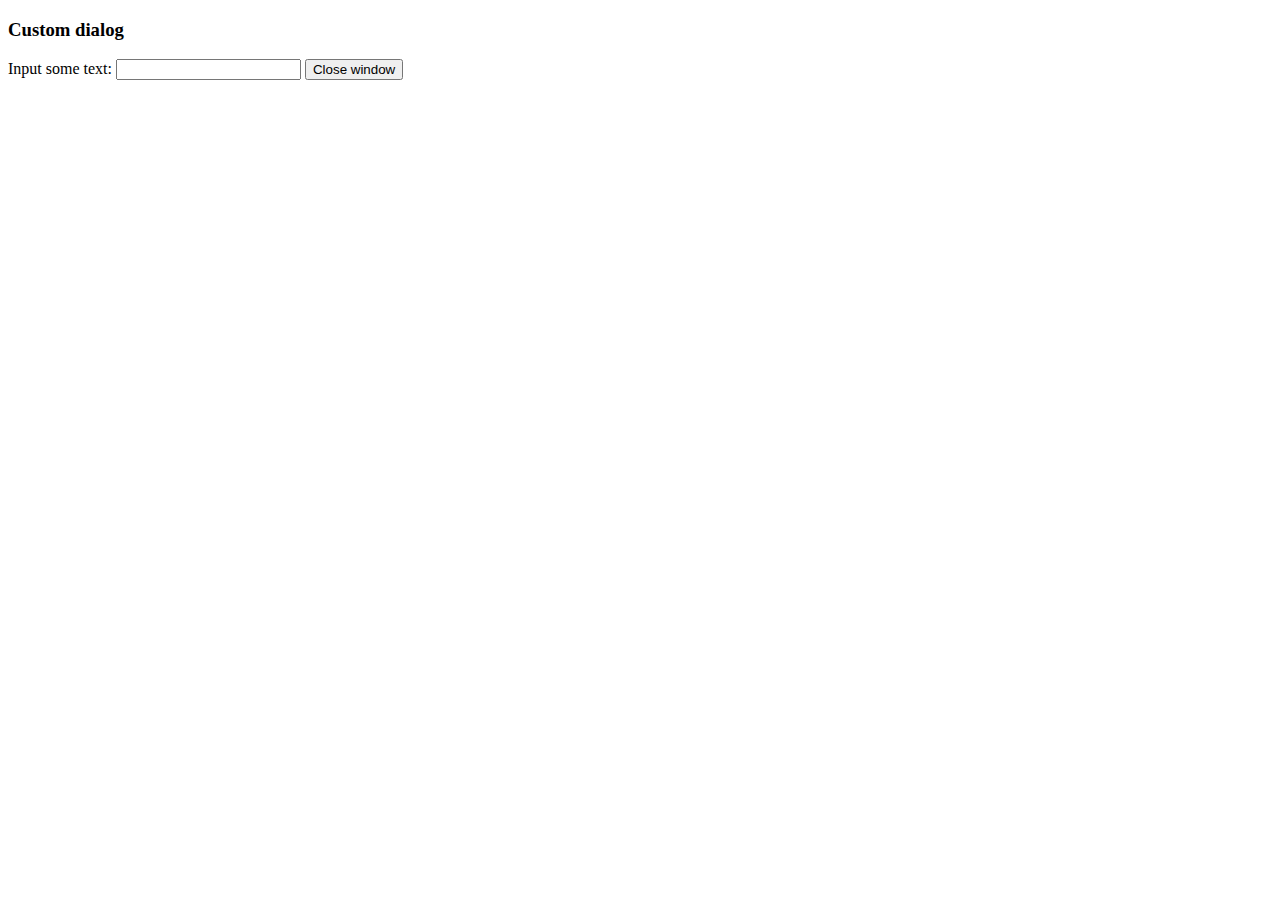
<file: static/js/tinymce/plugins/example/dialog.html>
<!DOCTYPE html>
<html>
<body>
	<h3>Custom dialog</h3>
	Input some text: <input id="content">
	<button onclick="top.tinymce.activeEditor.windowManager.getWindows()[0].close();">Close window</button>
</body>
</html>
</file>
